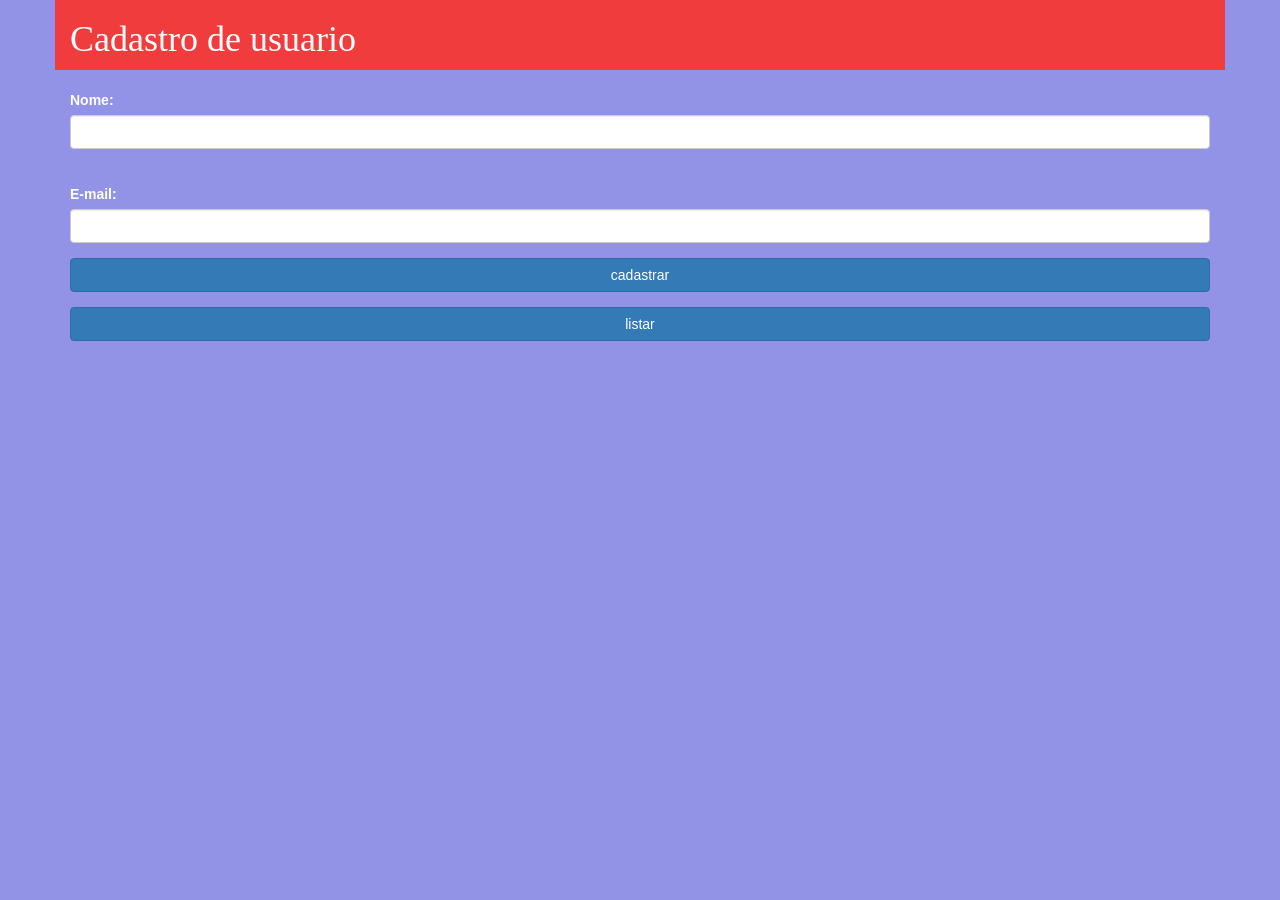
<file: www/index.html>
<!DOCTYPE HTML>
<html>
<head>
     <meta charset="utf-8">
     <meta name="viewport" content="width=device-width, initial-scale=1, maximum-scale=1, user-scalable=no, viewport-fit=cover">
     <meta http-equiv="Content-Security-Policy" content="default-src * data: gap: https://ssl.gstatic.com; style-src * 'unsafe-inline'; script-src * 'unsafe-inline' 'unsafe-eval'">

     <script src="components/loader.js"></script>
     <script src="components/jquery-3.3.1.min.js"></script>
     <script src="components/funcao.js"></script>

     <link rel="stylesheet" href="components/loader.css">
     <link rel="stylesheet" href="css/bootstrap.min.css">
     <link rel="stylesheet" href="css/style.css">

</head>
<body>
     <div class="container">
          <div class="row titulo">
               <div class="col-xs-12">
                    <h1>Cadastro de usuario</h1>
               </div>
          </div>
          <div class="row linha">
               <div class="col-xs-12">
                    <div class="form-group">
                         <label for="">Nome: </label>
                         <input type="text" class="form-control" id="nome">
                    </div>
               </div>
          </div>
          <div class="row linha">
               <div class="col-xs-12">
                    <div class="form-group">
                         <label for="">E-mail: </label>
                         <input type="text" class="form-control" id="email">
                    </div>
               </div>
          </div>
          <div class="row">
               <div class="col-xs-12">
                    <div class="form-group">
                         <button class="btn btn-primary btn-block" id="cadastrar">cadastrar</button>
                    </div>
               </div>
          </div>
          <div class="row">
               <div class="col-xs-12">
                    <div class="form-group">
                         <button class="btn btn-primary btn-block" id="listar">listar</button>
                    </div>
               </div>
          </div>
     </div>
</body>
</html>
</file>
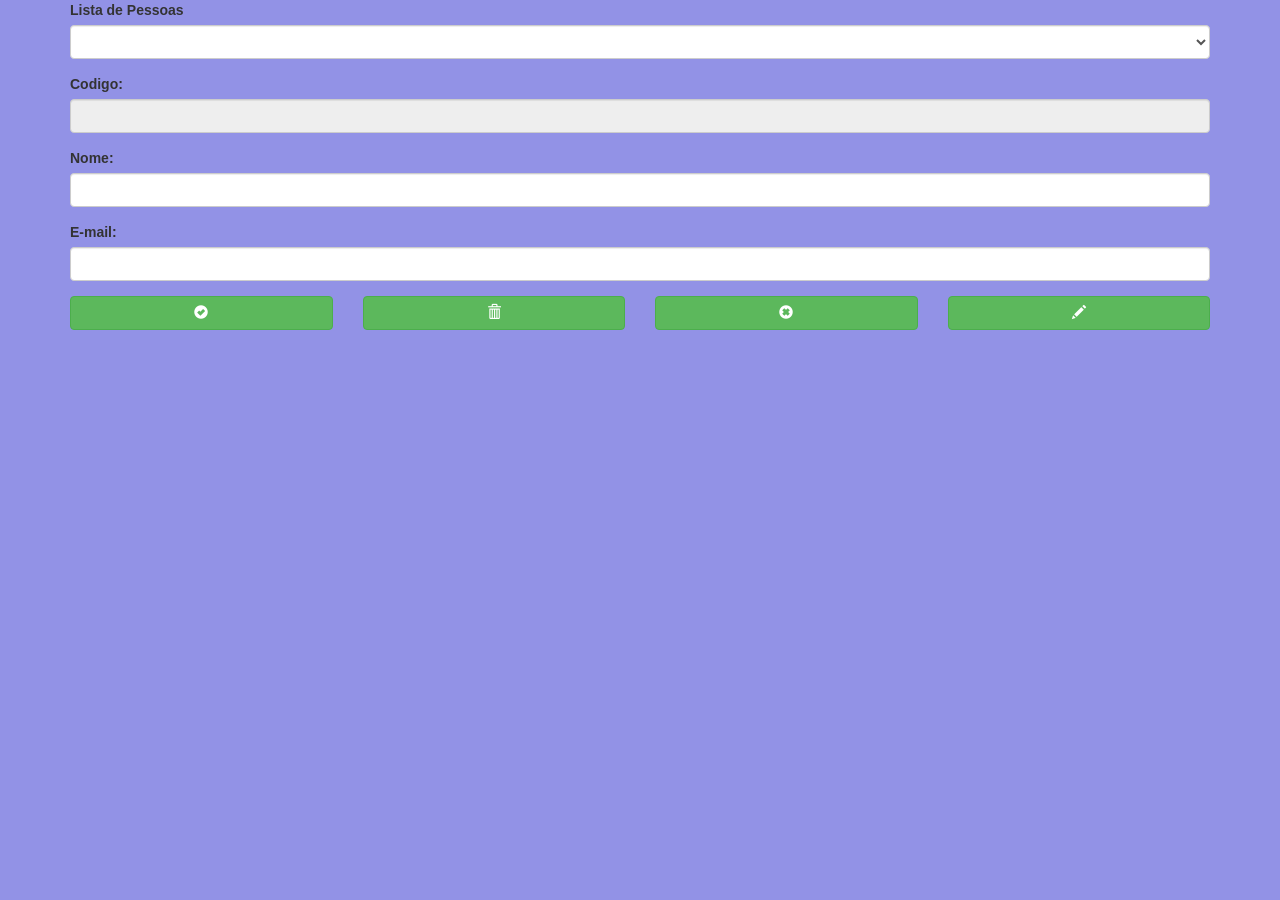
<file: www/lista.html>
<!DOCTYPE HTML>
<html>
<head>
     <meta charset="utf-8">
     <meta name="viewport" content="width=device-width, initial-scale=1, maximum-scale=1, user-scalable=no, viewport-fit=cover">
     <meta http-equiv="Content-Security-Policy" content="default-src * data: gap: https://ssl.gstatic.com; style-src * 'unsafe-inline'; script-src * 'unsafe-inline' 'unsafe-eval'">

     <script src="components/loader.js"></script>
     <script src="components/jquery-3.3.1.min.js"></script>
     <script src="components/funcao.js"></script>

     <link rel="stylesheet" href="components/loader.css">
     <link rel="stylesheet" href="css/bootstrap.min.css">
     <link rel="stylesheet" href="css/style.css">

     <script>
          $(document).ready(function(){
               listarPessoas();
          });
     </script>

</head>
<body>
     <div class="container">
          <div class="row">
               <div class="col-xs-12">
                    <div class="form-group">
                         <label for="">Lista de Pessoas</label>
                         <select name="" id="lista" class="form-control" ></select>
                    </div>
               </div>
          </div>
          <div class="row">
               <div class="col-xs-12">
                    <div class="form-group"> 
                         <label>Codigo: </label>
                         <input type="text" class="form-control" id="codigo" readonly>     
                    </div>       
               </div>
          </div>
          <div class="row">
               <div class="col-xs-12">
                    <div class="form-group"> 
                         <label>Nome: </label>
                         <input type="text" class="form-control" id="nome">     
                    </div>       
               </div>
          </div>
          <div class="row">
               <div class="col-xs-12">
                    <div class="form-group"> 
                         <label>E-mail: </label>
                         <input type="text" class="form-control" id="email">     
                    </div>       
               </div>
          </div>
          <div class="row">
               <div class="col-xs-3">
                    <button class="btn btn-success btn-block" id="salvar">
                         <span class="glyphicon glyphicon-ok-sign"/>
                    </button>
               </div>
               <div class="col-xs-3">
                    <button class="btn btn-success btn-block" id="editar">
                         <span class="glyphicon glyphicon-trash"/>
                    </button>
               </div>
               <div class="col-xs-3">
                    <button class="btn btn-success btn-block" id="excluir">
                         <span class="glyphicon glyphicon-remove-sign"/>
                    </button>
               </div>
               <div class="col-xs-3">
                    <button class="btn btn-success btn-block" id="cancelar">
                         <span class="glyphicon glyphicon-pencil"/>
                    </button>
               </div>
          </div>
     </div>
</body>
</html>
</file>
<file: www/components/loader.css>
/**
 * This is an auto-generated code by Monaca JS/CSS Components.
 * Please do not edit by hand.
 */

/*** <GENERATED> ***/
</file>
<file: www/css/style.css>
/**/

body{
     background-color: rgb(146, 146, 230);
}

.titulo{
     background-color: rgb(240, 60, 60);
     color: white; 
     font-family: cursive;
}

.linha{
     margin-top: 20px;
     color: white;
}

label{
     font-family: arial;
}
</file>
